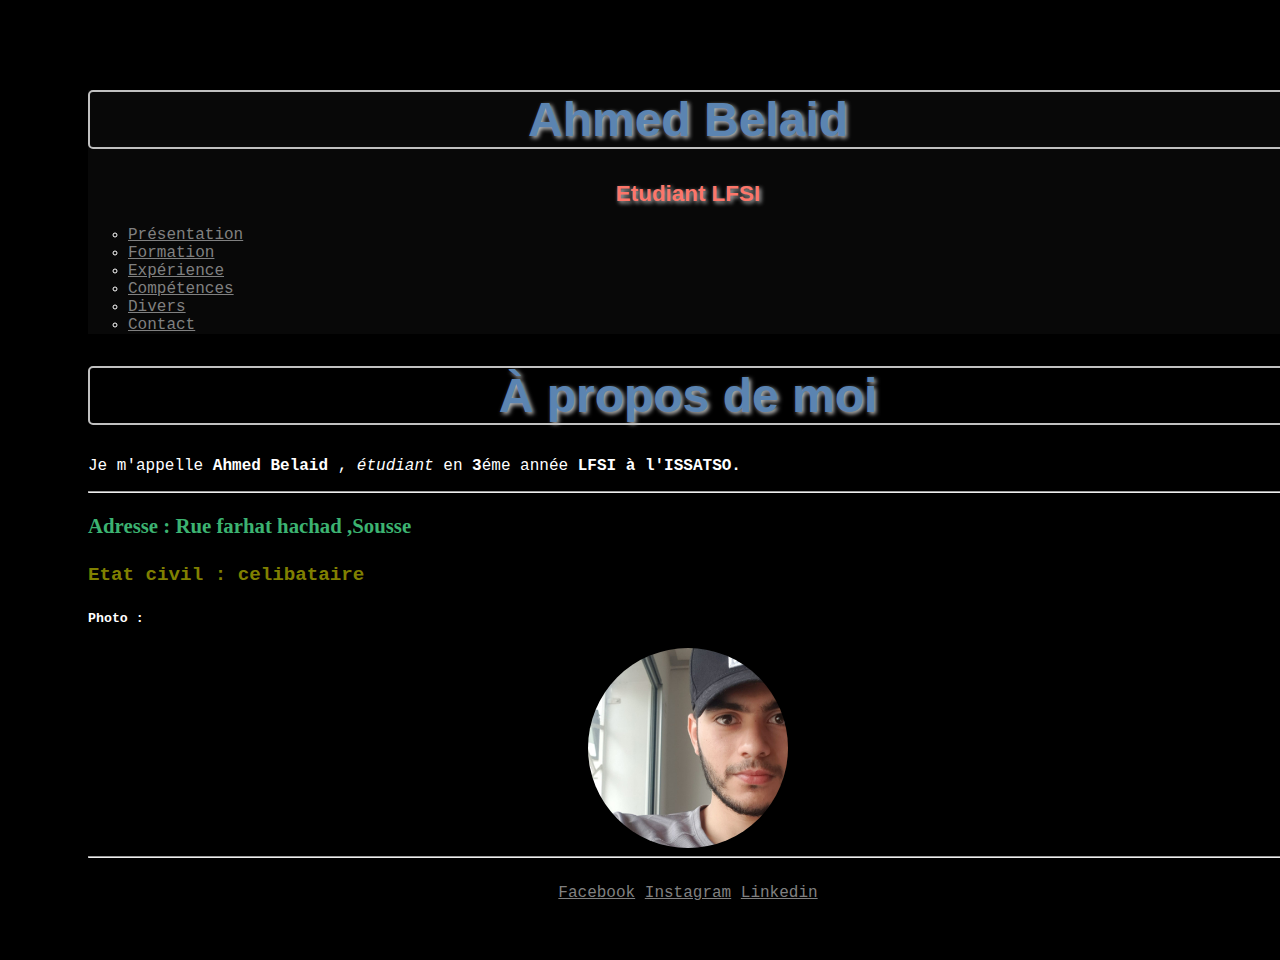
<file: index.html>
<!DOCTYPE html>
<html>
     <head>
          <meta charset="UTF-8">
          <title>My Curriculum Vitae</title>
          <link rel="stylesheet" href="CV.css">
     </head>
     <body>
       <header>
         <h1> Ahmed Belaid </h1>
         <h2> Etudiant LFSI</h2>
         <ul>
            <li><a href="index.html">Présentation</a></li>
            <li><a href="formation.html">Formation</a></li>
            <li><a href="experience.html">Expérience</a></li>
            <li><a href="competences.html">Compétences</a></li>
            <li><a href="divers.html">Divers</a></li>
            <li><a href="contact.html">Contact</a></li>
         </ul>
       </header>
       <main>
          <h1>À propos de moi</h1>
          <p>Je m'appelle <b> Ahmed Belaid </b> , <i>étudiant</i> en <b>3</b>éme année <b>LFSI à l'ISSATSO.</b></p>
          <hr/>
          <h3>Adresse : Rue farhat hachad ,Sousse</h3>
          <h4>Etat civil : celibataire</h4>
          <h5>Photo :</h4>
          <img src="me.jpg" alt="me" width="200" height="200">
       </main>
       <hr/>
       <br/>
       <footer>
         <a href="https://www.facebook.com/profile.php?id=100005195701767">Facebook</a>
         <a href="https://www.instagram.com/ahmed_belaiid/">Instagram</a>
         <a href="https://www.linkedin.com/in/ahmed-bela%C3%AFd-164024187/">Linkedin</a>
       </footer>
</html>
</file>
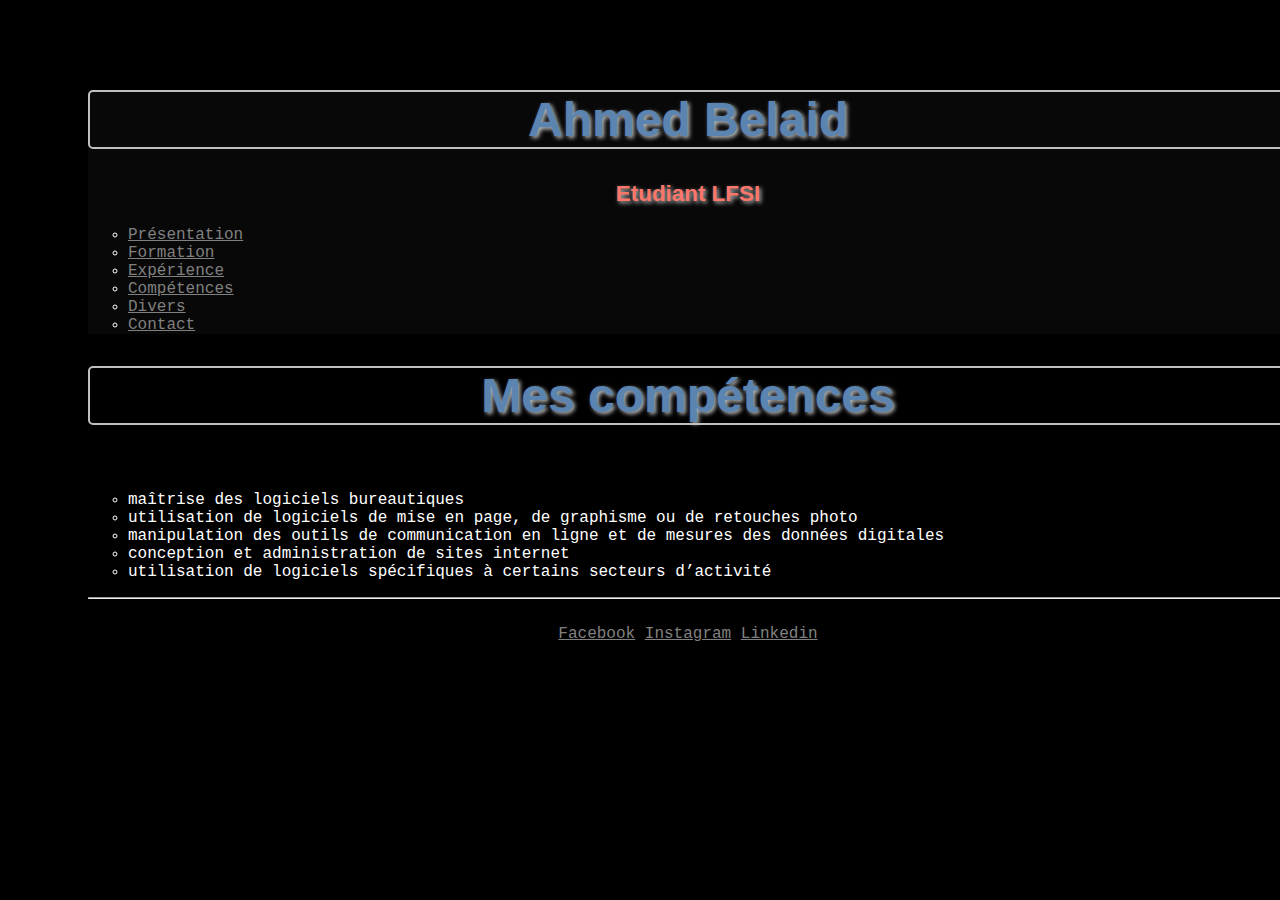
<file: competences.html>
<!DOCTYPE html>
<html>
     <head>
          <meta charset="UTF-8">
          <title>Compétences</title>
          <link rel="stylesheet" href="CV.css">
     </head>
     <body>
       <header>
        <h1> Ahmed Belaid </h1>
        <h2> Etudiant LFSI</h2>
        <ul>
          <li><a href="index.html">Présentation</a></li>
          <li><a href="formation.html">Formation</a></li>
          <li><a href="experience.html">Expérience</a></li>
          <li><a href="competences.html">Compétences</a></li>
          <li><a href="divers.html">Divers</a></li>
          <li><a href="contact.html">Contact</a></li>
        </ul>
        </header>
        <main>
        <h1> Mes compétences </h1>
        <br/>
        <ul>
          <li>maîtrise des logiciels bureautiques</li>
          <li>utilisation de logiciels de mise en page, de graphisme ou de retouches photo</li>
          <li>manipulation des outils de communication en ligne et de mesures des données digitales</li>
          <li>conception et administration de sites internet</li>
          <li>utilisation de logiciels spécifiques à certains secteurs d’activité</li>
        </ul>
      </main>
      <hr/>
      <br/>
      <footer>
        <a href="https://www.facebook.com/profile.php?id=100005195701767">Facebook</a>
        <a href="https://www.instagram.com/ahmed_belaiid/">Instagram</a>
        <a href="https://www.linkedin.com/in/ahmed-bela%C3%AFd-164024187/">Linkedin</a>
      </footer>

      </body>
</html>
</file>
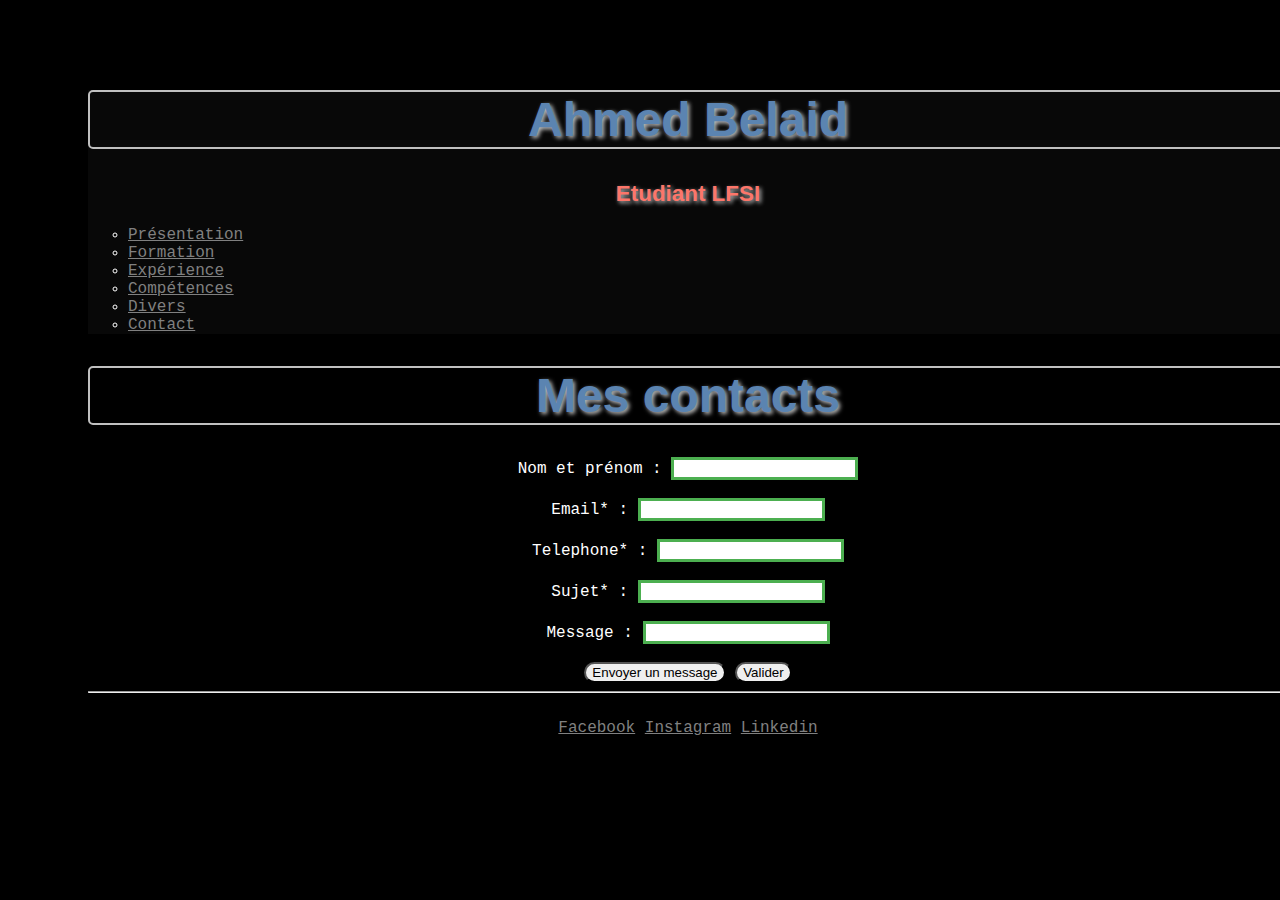
<file: contact.html>
<!DOCTYPE html>
<html>
     <head>
          <meta charset="UTF-8">
          <title>Contact</title>
          <link rel="stylesheet" href="CV.css">
     </head>
     <body>
       <header>
        <h1> Ahmed Belaid </h1>
        <h2> Etudiant LFSI</h2>
        <ul>
          <li><a href="index.html">Présentation</a></li>
          <li><a href="formation.html">Formation</a></li>
          <li><a href="experience.html">Expérience</a></li>
          <li><a href="competences.html">Compétences</a></li>
          <li><a href="divers.html">Divers</a></li>
          <li><a href="contact.html">Contact</a></li>
        </ul>
      </header>
      <main>
        <h1> Mes contacts </h1>
        <form>
          <label> Nom et prénom  : </label>
          <input type="text"> <br> <br>
          <label> Email* : </label>
          <input type="text"> <br> <br>
          <label> Telephone* : </label>
          <input type="text"> <br><br>
          <label> Sujet* : </label>
          <input type="text"> <br><br>
          <label> Message : </label>
          <input type="text"> <br><br>
          <button>Envoyer un message</button>
          <button>Valider</button>
         </form>
      </main>
      <hr/>
      <br/>
      <footer>
        <a href="https://www.facebook.com/profile.php?id=100005195701767">Facebook</a>
        <a href="https://www.instagram.com/ahmed_belaiid/">Instagram</a>
        <a href="https://www.linkedin.com/in/ahmed-bela%C3%AFd-164024187/">Linkedin</a>
      </footer>


      </body>
</html>
</file>
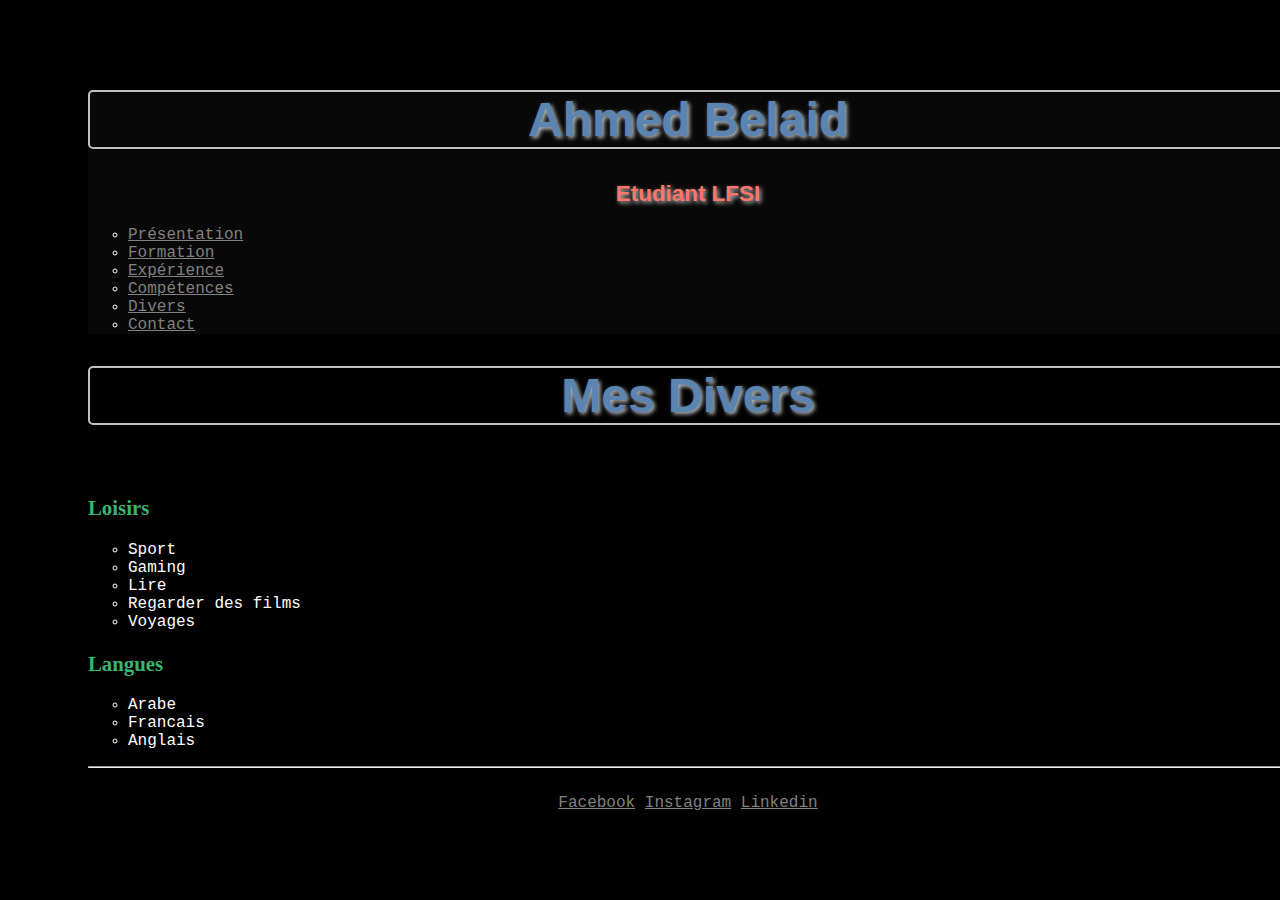
<file: divers.html>
<!DOCTYPE html>
<html>
     <head>
          <meta charset="UTF-8">
          <title>Divers</title>
          <link rel="stylesheet" href="CV.css">
     </head>
     <body>
       <header>
        <h1> Ahmed Belaid </h1>
        <h2> Etudiant LFSI</h2>
        <ul>
          <li><a href="index.html">Présentation</a></li>
          <li><a href="formation.html">Formation</a></li>
          <li><a href="experience.html">Expérience</a></li>
          <li><a href="competences.html">Compétences</a></li>
          <li><a href="divers.html">Divers</a></li>
          <li><a href="contact.html">Contact</a></li>
        </ul>
      </header>
      <main>
        <h1> Mes Divers </h1>
        <br/>
        <h3>Loisirs</h3>
        <ul>
          <li>Sport</li>
          <li>Gaming</li>
          <li>Lire</li>
          <li>Regarder des films</li>
          <li>Voyages</li>
        </ul>
        <h3>Langues</h3>
        <ul>
          <li>Arabe</li>
          <li>Francais</li>
          <li>Anglais</li>
        </ul>
      </main>
      <hr/>
      <br/>
      <footer>
        <a href="https://www.facebook.com/profile.php?id=100005195701767">Facebook</a>
        <a href="https://www.instagram.com/ahmed_belaiid/">Instagram</a>
        <a href="https://www.linkedin.com/in/ahmed-bela%C3%AFd-164024187/">Linkedin</a>
      </footer>

      </body>
</html>
</file>
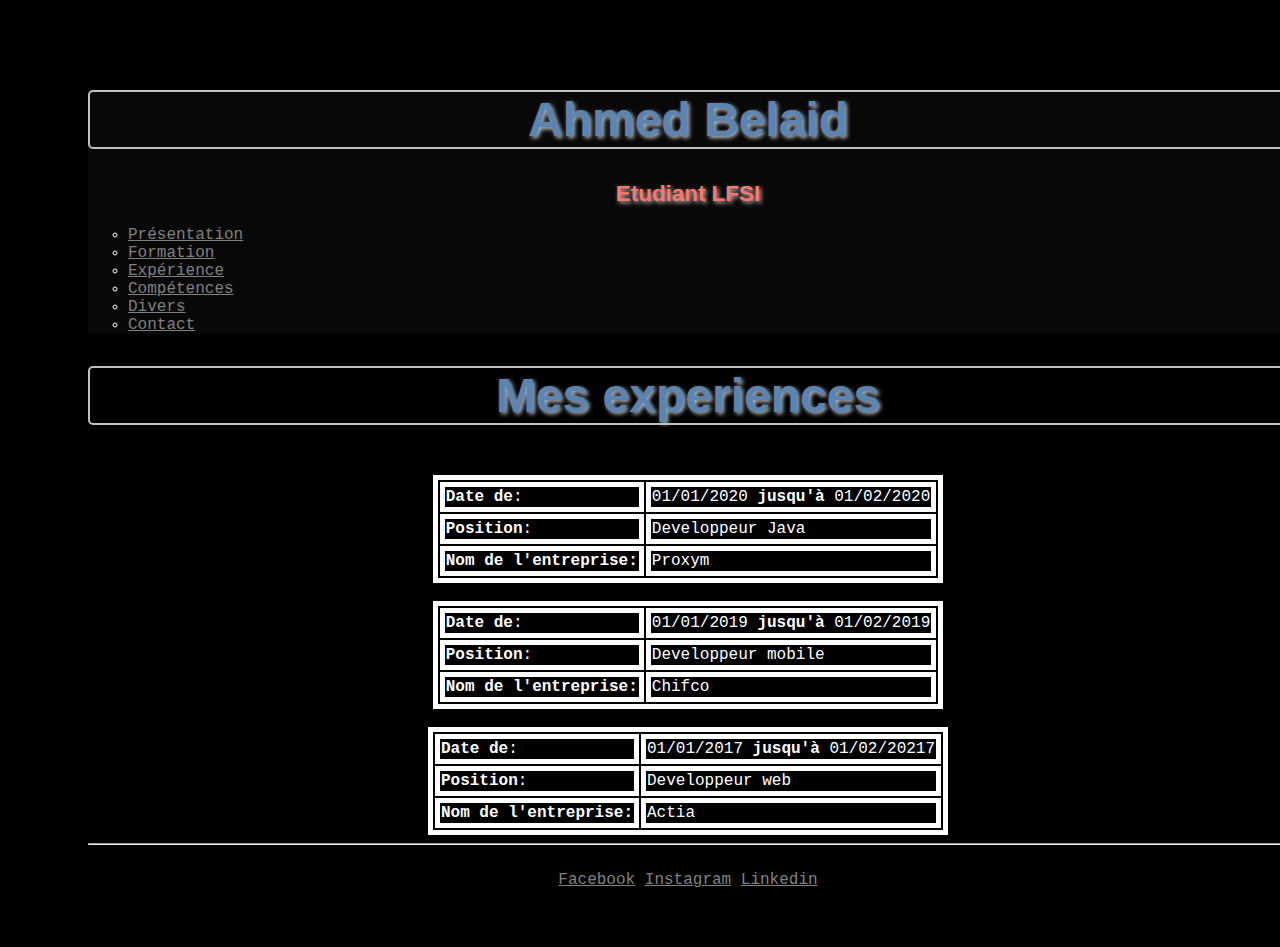
<file: experience.html>
<!DOCTYPE html>
<html>
     <head>
          <meta charset="UTF-8">
          <title>Experience</title>
          <link rel="stylesheet" href="CV.css">
     </head>
     <body>
       <header>
        <h1> Ahmed Belaid </h1>
        <h2> Etudiant LFSI</h2>
        <ul>
          <li><a href="index.html">Présentation</a></li>
          <li><a href="formation.html">Formation</a></li>
          <li><a href="experience.html">Expérience</a></li>
          <li><a href="competences.html">Compétences</a></li>
          <li><a href="divers.html">Divers</a></li>
          <li><a href="contact.html">Contact</a></li>
        </ul>
      </header>
      <main>
        <h1> Mes experiences </h1>
        <br/>
        <table>
            <tr>
                <td><b>Date de</b>:</td>
                <td>01/01/2020 <b>jusqu'à</b> 01/02/2020</td>
            </tr>
            <tr>
                <td><b>Position</b>: </td>
                <td>Developpeur Java</td>
            </tr>
            <tr>
                <td><b>Nom de l'entreprise:</b> </td>
                <td>Proxym</td>
            </tr>
        </table>
        <br/>
        <table>
            <tr>
                <td><b>Date de</b>:</td>
                <td>01/01/2019 <b>jusqu'à</b> 01/02/2019</td>
            </tr>
            <tr>
                <td><b>Position</b>: </td>
                <td>Developpeur mobile</td>
            </tr>
            <tr>
                <td><b>Nom de l'entreprise:</b> </td>
                <td>Chifco</td>
            </tr>
        </table>
        <br/>
        <table>
            <tr>
                <td><b>Date de</b>:</td>
                <td>01/01/2017 <b>jusqu'à</b> 01/02/20217</td>
            </tr>
            <tr>
                <td><b>Position</b>: </td>
                <td>Developpeur web</td>
            </tr>
            <tr>
                <td><b>Nom de l'entreprise:</b> </td>
                <td>Actia</td>
            </tr>
        </table>
      </main>
      <hr/>
      <br/>
      <footer>
        <a href="https://www.facebook.com/profile.php?id=100005195701767">Facebook</a>
        <a href="https://www.instagram.com/ahmed_belaiid/">Instagram</a>
        <a href="https://www.linkedin.com/in/ahmed-bela%C3%AFd-164024187/">Linkedin</a>
      </footer>

      </body>
</html>
</file>
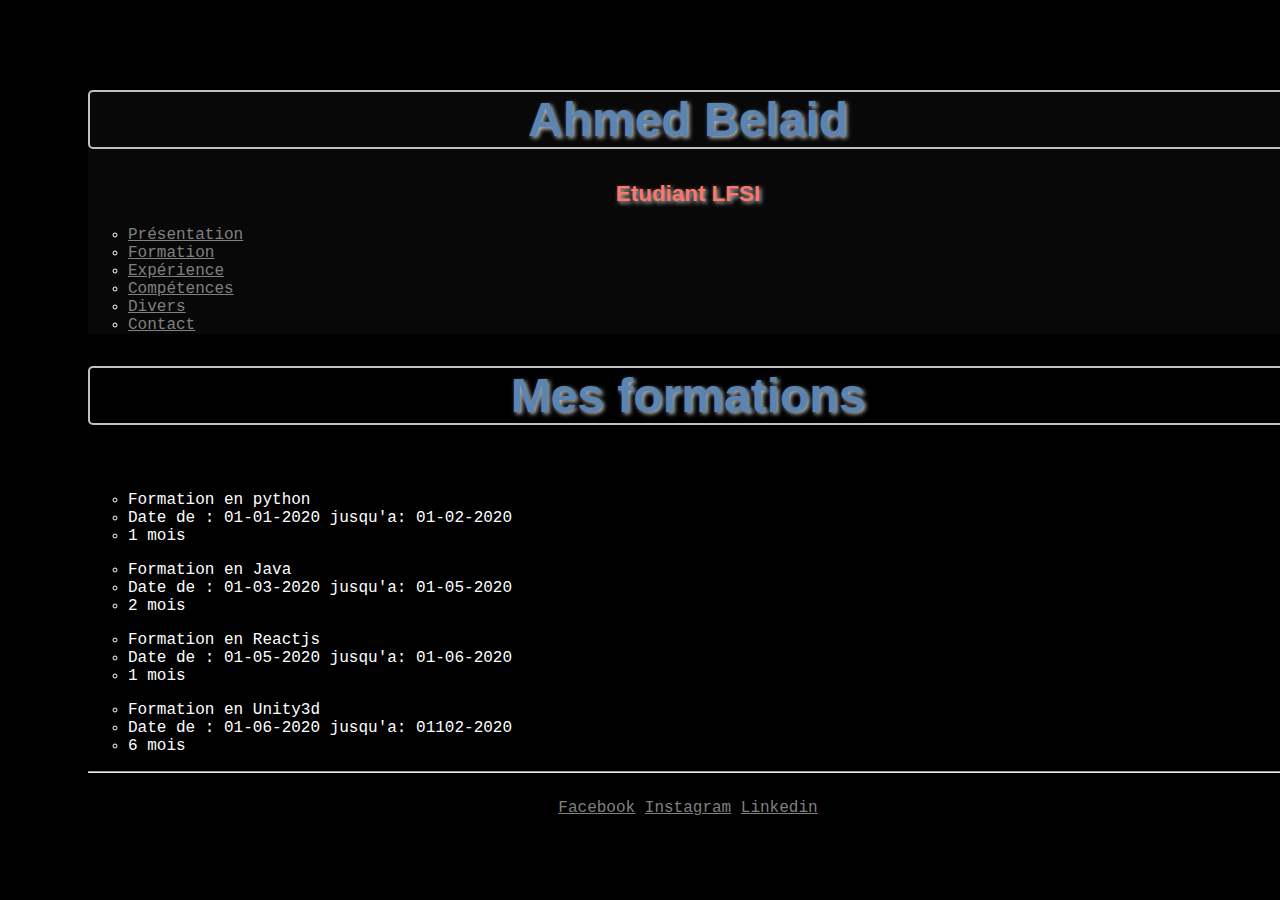
<file: formation.html>
<!DOCTYPE html>
<html>
     <head>
          <meta charset="UTF-8">
          <title>Formation</title>
          <link rel="stylesheet" href="CV.css">
     </head>
     <body>
       <header>
        <h1> Ahmed Belaid </h1>
        <h2> Etudiant LFSI</h2>
        <ul>
          <li><a href="index.html">Présentation</a></li>
          <li><a href="formation.html">Formation</a></li>
          <li><a href="experience.html">Expérience</a></li>
          <li><a href="competences.html">Compétences</a></li>
          <li><a href="divers.html">Divers</a></li>
          <li><a href="contact.html">Contact</a></li>
        </ul>
      </header>
      <main>
        <h1> Mes formations </h1>
        <br/>
        <ul>
          <li>Formation en python</li>
          <li>Date de : 01-01-2020 jusqu'a: 01-02-2020</li>
          <li>1 mois</li>
        </ul>
        <ul>
          <li>Formation en Java</li>
          <li>Date de : 01-03-2020 jusqu'a: 01-05-2020</li>
          <li>2 mois</li>
        </ul>
        <ul>
          <li>Formation en Reactjs</li>
          <li>Date de : 01-05-2020 jusqu'a: 01-06-2020</li>
          <li>1 mois</li>
        </ul>
        <ul>
          <li>Formation en Unity3d</li>
          <li>Date de : 01-06-2020 jusqu'a: 01102-2020</li>
          <li>6 mois</li>
        </ul>
      </main>
      <hr/>
      <br/>
      <footer>
        <a href="https://www.facebook.com/profile.php?id=100005195701767">Facebook</a>
        <a href="https://www.instagram.com/ahmed_belaiid/">Instagram</a>
        <a href="https://www.linkedin.com/in/ahmed-bela%C3%AFd-164024187/">Linkedin</a>
      </footer>
      </body>
</html>
</file>
<file: CV.css>
body {
  background-color: black;
  color: white;
  font-family: "Lucida Console", "Courier New", monospace;
  width: 1200px;
  padding-top: 50px;
  padding-right: 30px;
  padding-bottom: 50px;
  padding-left: 80px;

}
h1 {
  font-family: "Trebuchet MS", Helvetica, sans-serif;
  font-size:300%;
  color:	#5B84B1FF;
  text-align: center;
  border: 2px solid #C0C0C0;
  border-radius: 5px;
  text-shadow: 2px 2px 4px silver;
}
h2 {
  font-family: Arial, Helvetica, sans-serif;
  font-size:140%;
  color: #FC766AFF;
  text-align: center;
  text-shadow: 2px 2px 4px silver;

}
h3 {
  font-family: "Times New Roman", Times, serif;
  font-size:130%;
  color: #3CB371;
}
h4 {
  font-size:120%;
  color: #808000;
}
ul {
  list-style-type: circle;
}
a:link {
  color: gray;
}
a:visited {
  color: gray;
}
a:hover {
  color: orange;
}
 table{
  margin-left: auto;
  margin-right: auto;
}
img {
  display: block;
  margin-left: auto;
  margin-right: auto;
  border-radius: 50%;
}
button {
  border-radius: 12px;
  transition-duration: 0.4s;
}

button:hover {
  background-color: #4CAF50;
  color: white;
}
input {
  border: 3px solid #4CAF50;
}
form {
   max-width: 64em;
   margin: auto;
   max-width: 64em;
   margin: auto;
   text-align: center;
 }
 table, th, td {
  border: 5px solid white;
}
header {
  background:#080808;
}
footer {
  text-align: center;
}
</file>
